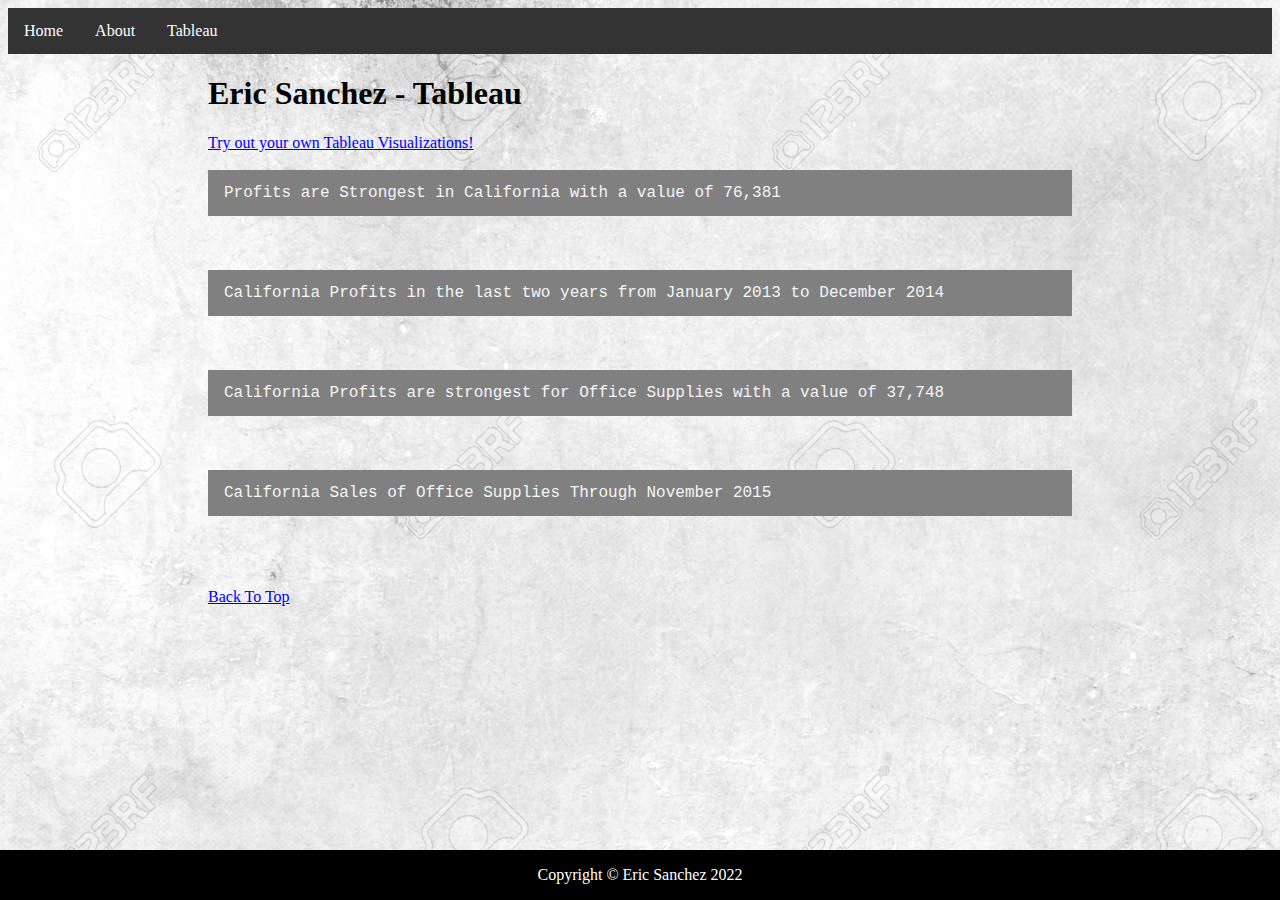
<file: html/tableau.html>
<!--Eric Sanchez Last Edited 4/15/22-->
<!DOCTYPE html>
<html lang="en">
<head>
    <meta charset="UTF-8">
    <meta http-equiv="X-UA-Compatible" content="IE=edge">
    <meta name="viewport" content="width=device-width, initial-scale=1.0">
    <title>Eric Sanchez - Tableau</title>
    <link href="../styles/bootstyles.css" rel="stylesheet" />
</head>
<body style="background-image: url('../images/greybackground.jpg');">

<!--Navigation / Header-->
    <ul>
        <li><a class="active" href="../index.html">Home</a></li>
        <li><a href="about.html">About</a></li>
        <li><a href="tableau.html">Tableau</a></li>
    </ul>
      
<!--Main Body-->
  
  <div class="center-graphic">
    <div>
      <h1 id="Top">Eric Sanchez - Tableau</h1>
      <a href="https://www.tableau.com" title="Tableau" target="_blank" class="links">Try out your own Tableau Visualizations!</a>
   </div>
    <div class='tableauPlaceholder' id='viz1649799347360' style='position: relative'><noscript><a href='#'><img alt='Sheet 1 ' src='https:&#47;&#47;public.tableau.com&#47;static&#47;images&#47;Pr&#47;ProfitsbyState_16497992311000&#47;Sheet1&#47;1_rss.png' style='border: none' /></a></noscript><object class='tableauViz'  style='display:none;'><param name='host_url' value='https%3A%2F%2Fpublic.tableau.com%2F' /> <param name='embed_code_version' value='3' /> <param name='site_root' value='' /><param name='name' value='ProfitsbyState_16497992311000&#47;Sheet1' /><param name='tabs' value='no' /><param name='toolbar' value='yes' /><param name='static_image' value='https:&#47;&#47;public.tableau.com&#47;static&#47;images&#47;Pr&#47;ProfitsbyState_16497992311000&#47;Sheet1&#47;1.png' /> <param name='animate_transition' value='yes' /><param name='display_static_image' value='yes' /><param name='display_spinner' value='yes' /><param name='display_overlay' value='yes' /><param name='display_count' value='yes' /><param name='language' value='en-US' /><param name='filter' value='publish=yes' /></object></div>                <script type='text/javascript'>                    var divElement = document.getElementById('viz1649799347360');                    var vizElement = divElement.getElementsByTagName('object')[0];                    vizElement.style.width='100%';vizElement.style.height=(divElement.offsetWidth*0.75)+'px';                    var scriptElement = document.createElement('script');                    scriptElement.src = 'https://public.tableau.com/javascripts/api/viz_v1.js';                    vizElement.parentNode.insertBefore(scriptElement, vizElement);                </script>
    <br>
    <p class="caption">Profits are Strongest in California with a value of 76,381</p>
    <br><br>
    <div class='tableauPlaceholder' id='viz1649799448789' style='position: relative'><noscript><a href='#'><img alt='Sheet 2 ' src='https:&#47;&#47;public.tableau.com&#47;static&#47;images&#47;CA&#47;CALastTwoYearsofProfit_16497992696260&#47;Sheet2&#47;1_rss.png' style='border: none' /></a></noscript><object class='tableauViz'  style='display:none;'><param name='host_url' value='https%3A%2F%2Fpublic.tableau.com%2F' /> <param name='embed_code_version' value='3' /> <param name='site_root' value='' /><param name='name' value='CALastTwoYearsofProfit_16497992696260&#47;Sheet2' /><param name='tabs' value='no' /><param name='toolbar' value='yes' /><param name='static_image' value='https:&#47;&#47;public.tableau.com&#47;static&#47;images&#47;CA&#47;CALastTwoYearsofProfit_16497992696260&#47;Sheet2&#47;1.png' /> <param name='animate_transition' value='yes' /><param name='display_static_image' value='yes' /><param name='display_spinner' value='yes' /><param name='display_overlay' value='yes' /><param name='display_count' value='yes' /><param name='language' value='en-US' /><param name='filter' value='publish=yes' /></object></div>                <script type='text/javascript'>                    var divElement = document.getElementById('viz1649799448789');                    var vizElement = divElement.getElementsByTagName('object')[0];                    vizElement.style.width='100%';vizElement.style.height=(divElement.offsetWidth*0.75)+'px';                    var scriptElement = document.createElement('script');                    scriptElement.src = 'https://public.tableau.com/javascripts/api/viz_v1.js';                    vizElement.parentNode.insertBefore(scriptElement, vizElement);                </script>
    <br>
    <p class="caption">California Profits in the last two years from January 2013 to December 2014</p>
    <br><br>
    <div class='tableauPlaceholder' id='viz1649799479003' style='position: relative'><noscript><a href='#'><img alt='Sheet 3 ' src='https:&#47;&#47;public.tableau.com&#47;static&#47;images&#47;Ca&#47;CaliforniaProfitsbyCategory_16497993071160&#47;Sheet3&#47;1_rss.png' style='border: none' /></a></noscript><object class='tableauViz'  style='display:none;'><param name='host_url' value='https%3A%2F%2Fpublic.tableau.com%2F' /> <param name='embed_code_version' value='3' /> <param name='site_root' value='' /><param name='name' value='CaliforniaProfitsbyCategory_16497993071160&#47;Sheet3' /><param name='tabs' value='no' /><param name='toolbar' value='yes' /><param name='static_image' value='https:&#47;&#47;public.tableau.com&#47;static&#47;images&#47;Ca&#47;CaliforniaProfitsbyCategory_16497993071160&#47;Sheet3&#47;1.png' /> <param name='animate_transition' value='yes' /><param name='display_static_image' value='yes' /><param name='display_spinner' value='yes' /><param name='display_overlay' value='yes' /><param name='display_count' value='yes' /><param name='language' value='en-US' /><param name='filter' value='publish=yes' /></object></div>                <script type='text/javascript'>                    var divElement = document.getElementById('viz1649799479003');                    var vizElement = divElement.getElementsByTagName('object')[0];                    vizElement.style.width='100%';vizElement.style.height=(divElement.offsetWidth*0.75)+'px';                    var scriptElement = document.createElement('script');                    scriptElement.src = 'https://public.tableau.com/javascripts/api/viz_v1.js';                    vizElement.parentNode.insertBefore(scriptElement, vizElement);                </script>
    <br>
    <p class="caption">California Profits are strongest for Office Supplies with a value of 37,748</p>
    <br><br>
    <div class='tableauPlaceholder' id='viz1649799499989' style='position: relative'><noscript><a href='#'><img alt='Sheet 4 ' src='https:&#47;&#47;public.tableau.com&#47;static&#47;images&#47;Of&#47;OfficeSuppliesSalesinCAForecast_16497993377730&#47;Sheet4&#47;1_rss.png' style='border: none' /></a></noscript><object class='tableauViz'  style='display:none;'><param name='host_url' value='https%3A%2F%2Fpublic.tableau.com%2F' /> <param name='embed_code_version' value='3' /> <param name='site_root' value='' /><param name='name' value='OfficeSuppliesSalesinCAForecast_16497993377730&#47;Sheet4' /><param name='tabs' value='no' /><param name='toolbar' value='yes' /><param name='static_image' value='https:&#47;&#47;public.tableau.com&#47;static&#47;images&#47;Of&#47;OfficeSuppliesSalesinCAForecast_16497993377730&#47;Sheet4&#47;1.png' /> <param name='animate_transition' value='yes' /><param name='display_static_image' value='yes' /><param name='display_spinner' value='yes' /><param name='display_overlay' value='yes' /><param name='display_count' value='yes' /><param name='language' value='en-US' /><param name='filter' value='publish=yes' /></object></div>                <script type='text/javascript'>                    var divElement = document.getElementById('viz1649799499989');                    var vizElement = divElement.getElementsByTagName('object')[0];                    vizElement.style.width='100%';vizElement.style.height=(divElement.offsetWidth*0.75)+'px';                    var scriptElement = document.createElement('script');                    scriptElement.src = 'https://public.tableau.com/javascripts/api/viz_v1.js';                    vizElement.parentNode.insertBefore(scriptElement, vizElement);                </script>
    <br>
    <p class="caption">California Sales of Office Supplies Through November 2015</p>
    <br><br><br><br>
  
<!--On-Page Anchor-->
    <a href=#Top class="underline">Back To Top</a>
    <br><br><br><br>
    </div>
  
<!--Footer-->
<footer class="footer">
  <p>Copyright &copy Eric Sanchez 2022
  </p>
  
</footer>


</footer>
</body>
</html>
</file>
<file: styles/bootstyles.css>
ul {
    list-style-type: none;
    margin: 0;
    padding: 0;
    overflow: hidden;
    background-color: #333;
  }
  
  li {
    float: left;
  }
  
  li a {
    display: block;
    color: white;
    text-align: center;
    padding: 14px 16px;
    text-decoration: none;
  }
  
  li a:hover {
    background-color: #111;
  }

 .footer {
  position: fixed;
  left: 0;
  bottom: 0;
  width: 100%;
  background-color: black;
  color: white;
  text-align: center;
}

.caption { 
  list-style-type: none;
  margin: 0;
  padding: 14px 16px;
  overflow: hidden;
  background-color: gray;
  color: whitesmoke;
  font-family: 'Courier New', Courier, monospace;

}

.center-graphic {
  margin: auto;
  width: auto;
  padding-left: 200px;
  padding-right: 200px;
  max-width: 1000px;
  max-height: 450px;
}
</file>
